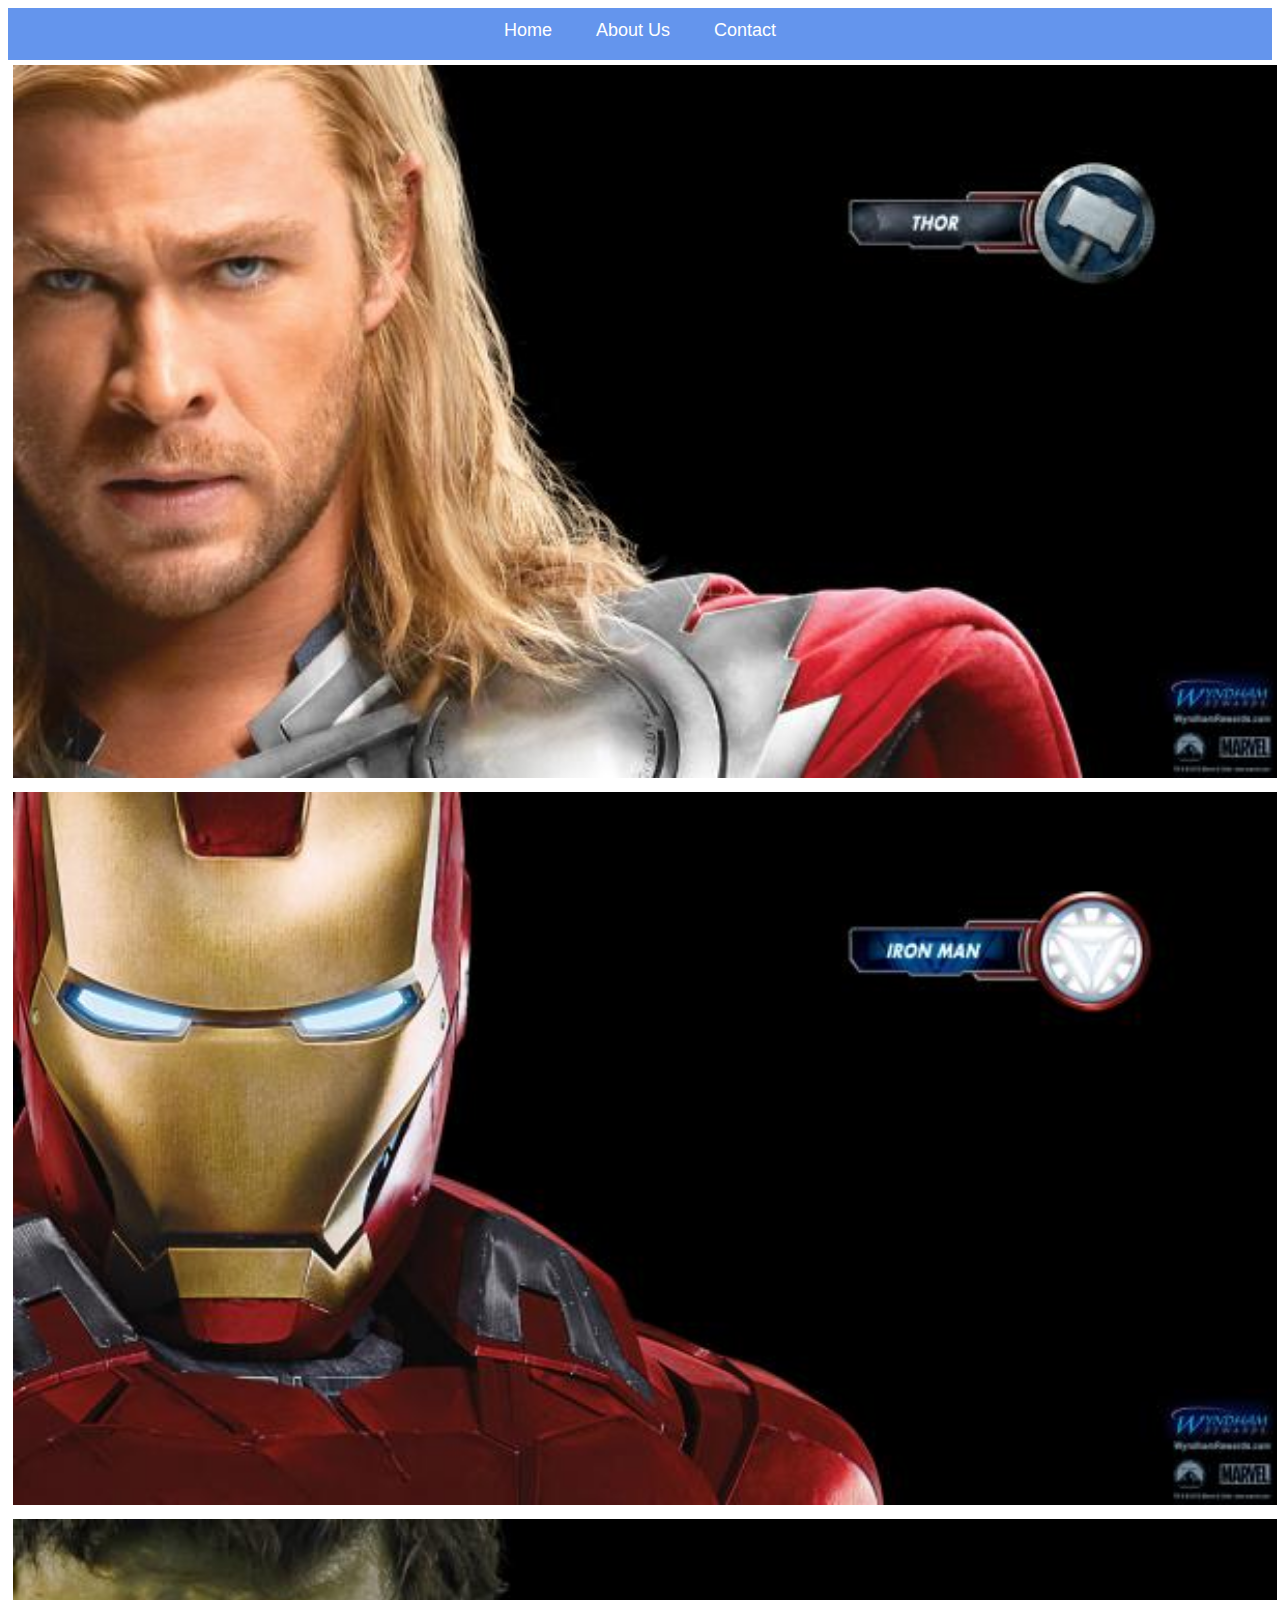
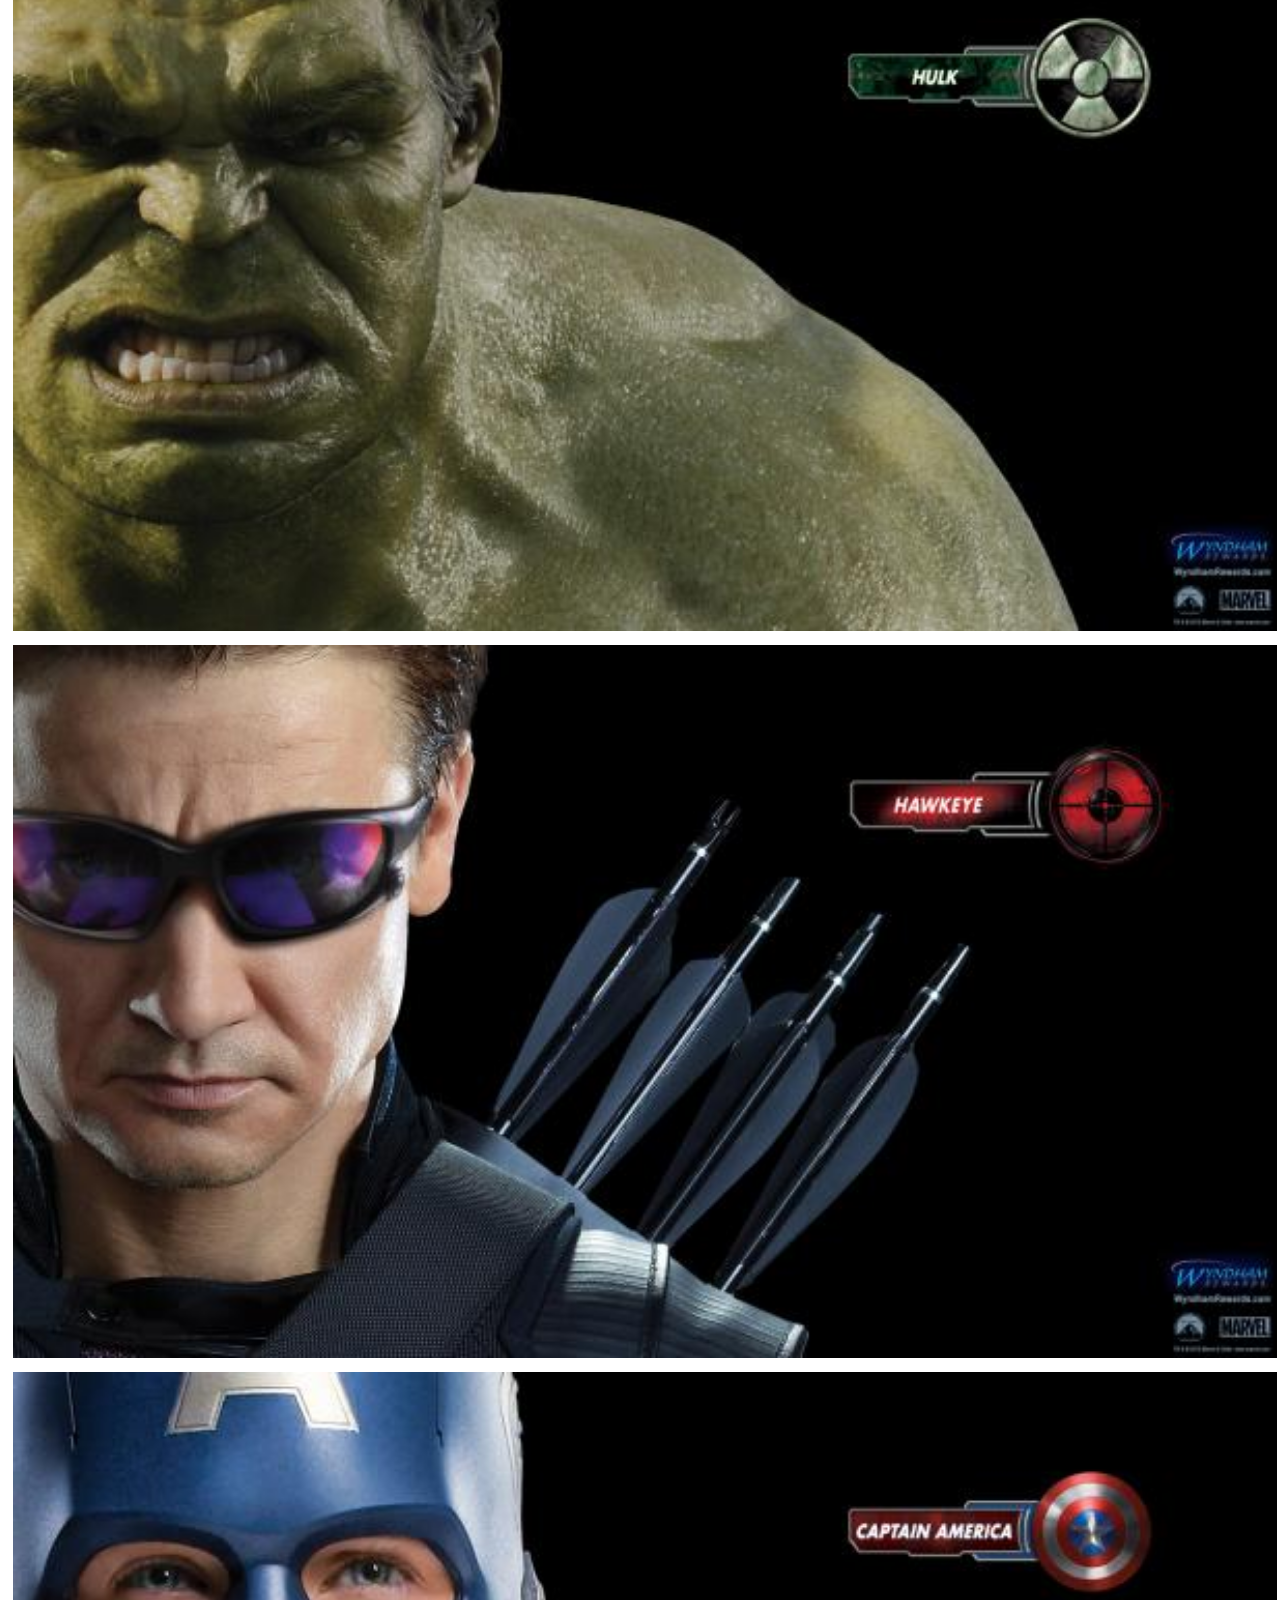
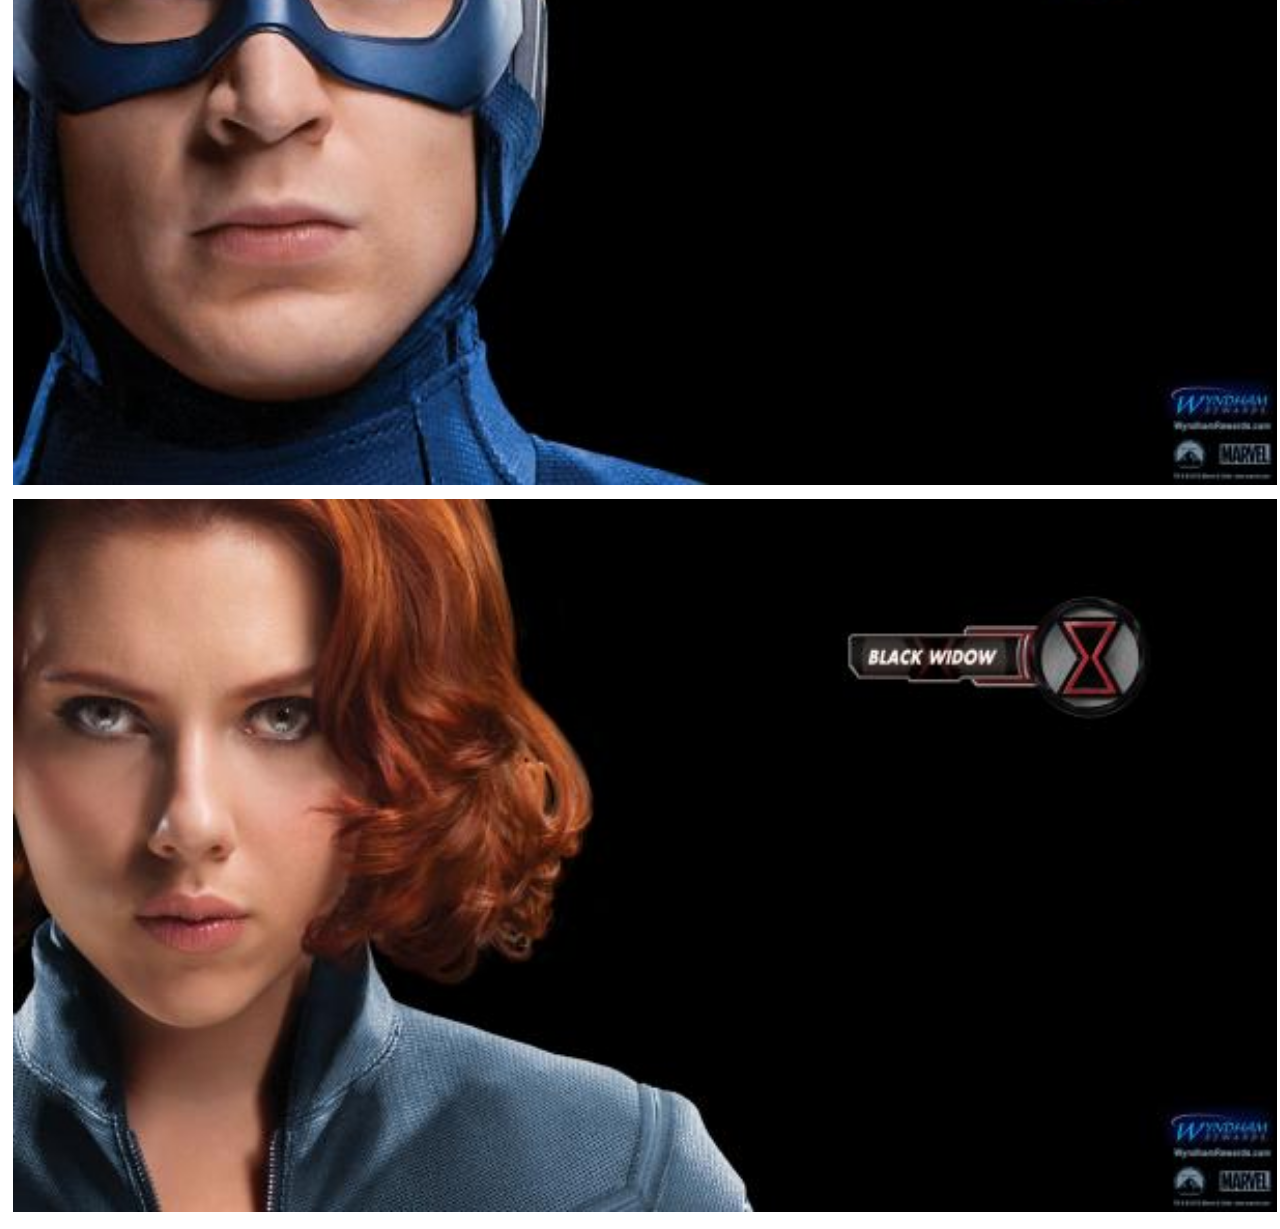
<file: index.html>
<!DOCTYPE html>
<html lang="en">
      <head>
        <title>Superhero App</title>
        <meta charset="UTF-8">
        <link rel="stylesheet" href="style.css">
      </head>
      <body>

        <div id="menu">
     <a href="index.html">Home</a>
     <a href="about.html">About Us</a>
     <a href="contact.html">Contact</a>
</div>
    <div class="gallery">
     <a href="avenger-1.html" ><img src="images/avengers_01.jpg"/></a>
     <a href="avenger-2.html"><img src="images/avengers_02.jpg"/></a>
     <a href="avenger-3.html"><img src="images/avengers_03.jpg"/></a>
     <a href="avenger-4.html"><img src="images/avengers_04.jpg"/></a>      
     <a href="avenger-5.html"><img src="images/avengers_05.jpg"/></a>
     <a href="avenger-6.html"><img src="images/avengers_06.jpg"/></a>
    </div>
      </body>
</html
</file>
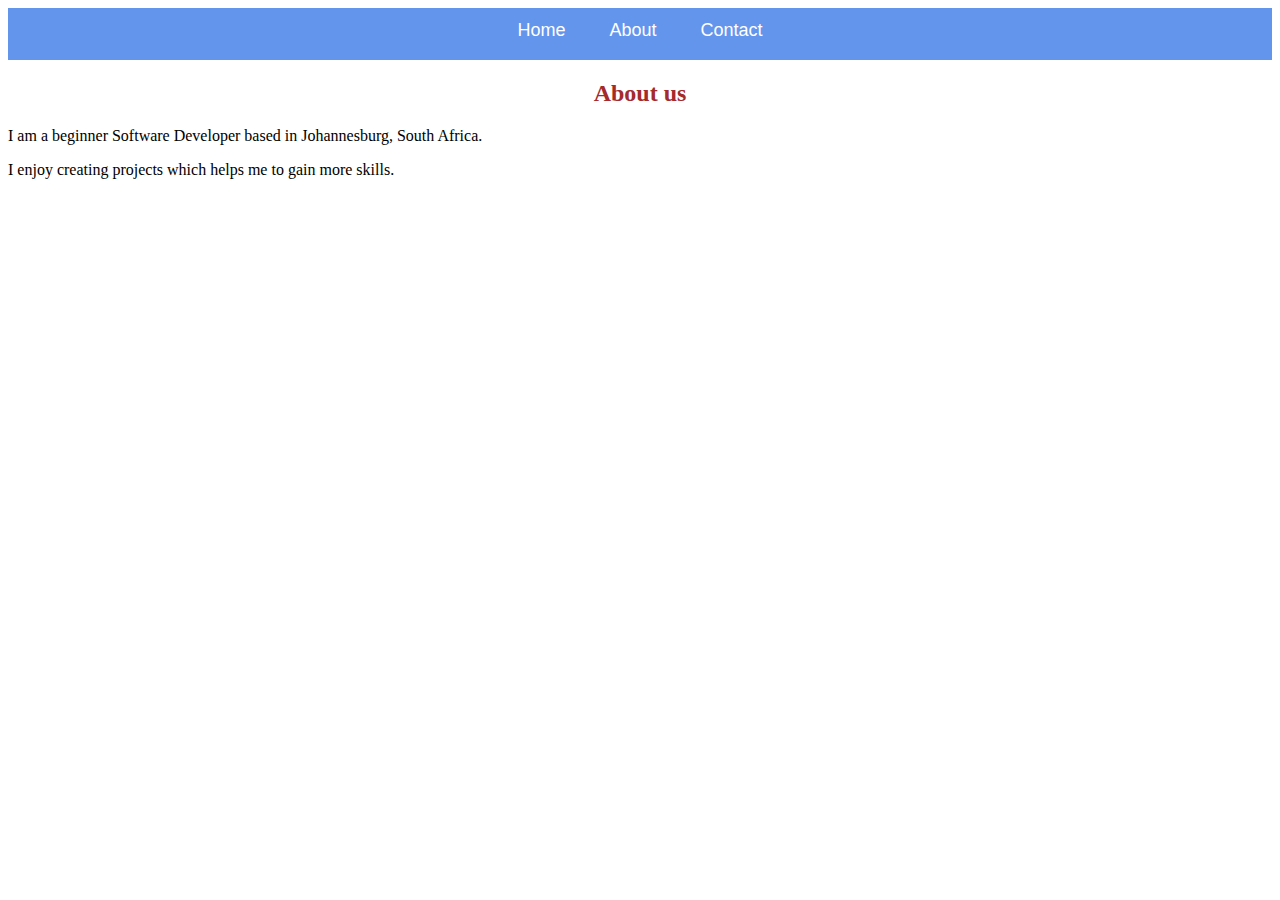
<file: about.html>
<!DOCTYPE html>
<html lang="en">
    <head>
        <title>About</title>
        <meta charset="UTF-8">
        <link rel="stylesheet" href="style.css">
    </head>
    <body>
        <div id="menu">
            <a href="index.html">Home</a>
            <a href="about.html">About</a>
            <a href="contact.html">Contact</a>
        </div>
        <h2>About us</h2>
        <p>I am a beginner Software Developer based in Johannesburg, South Africa.</p>
        <p>I enjoy creating projects which helps me to gain more skills.</p> 
    </body>
</html>
</file>
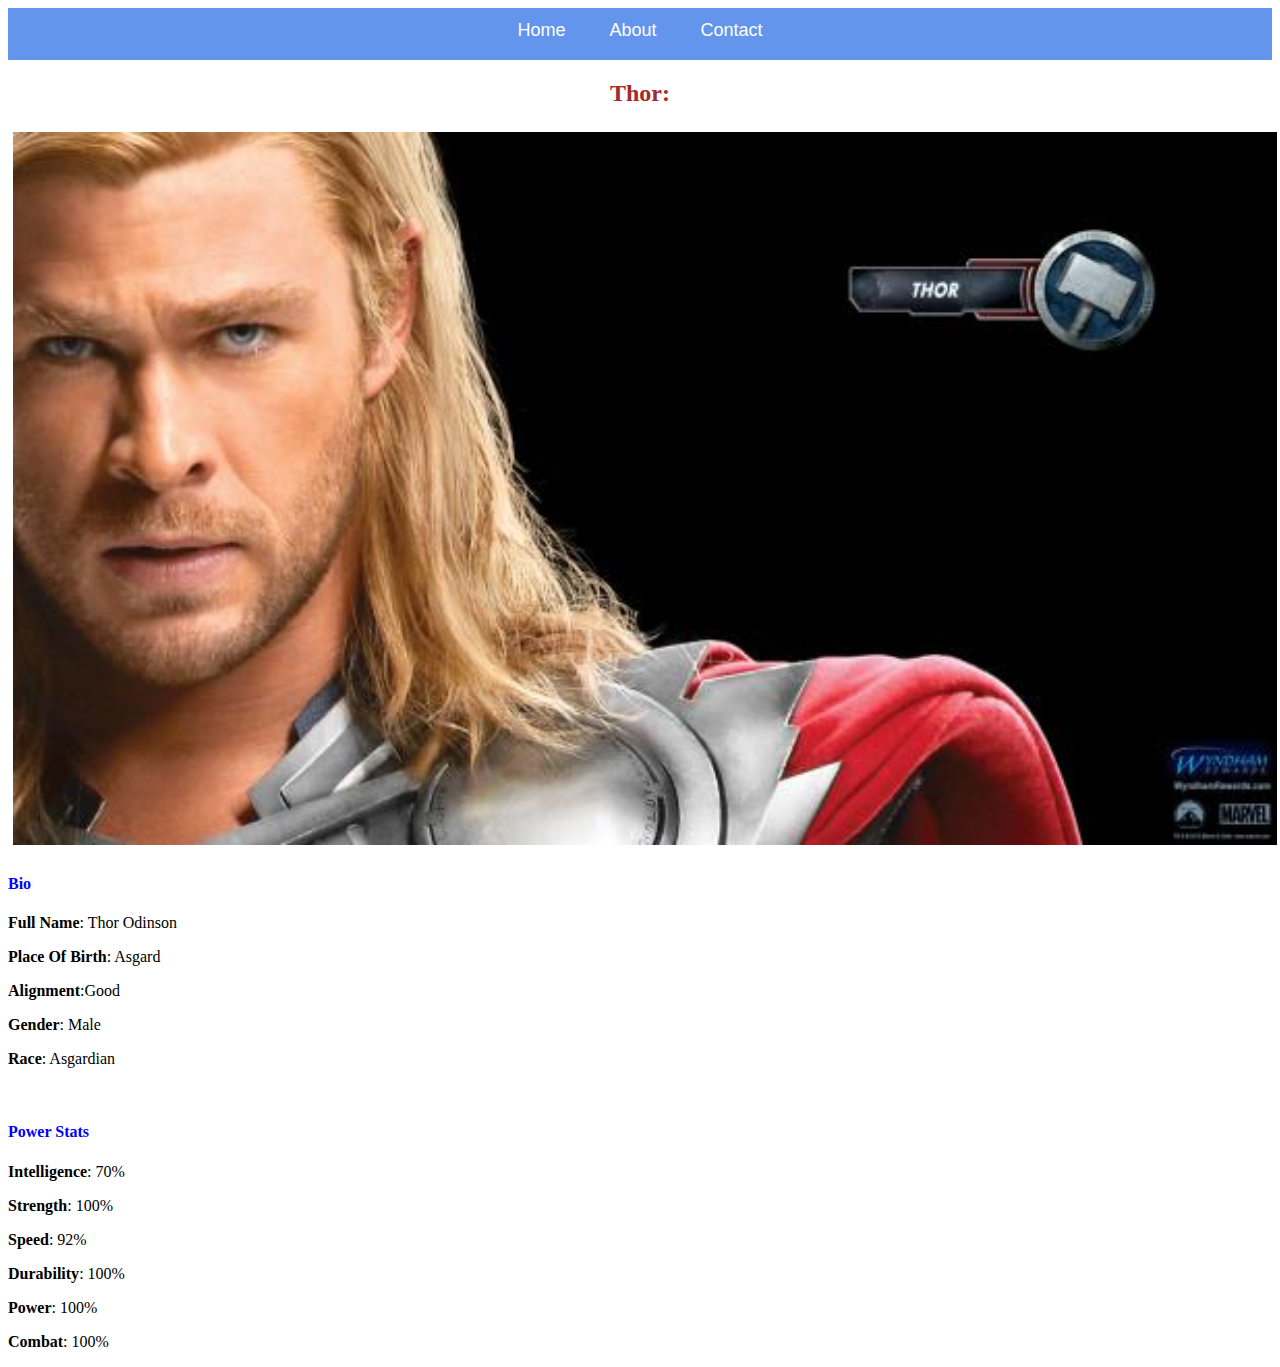
<file: avenger-1.html>
<!DOCTYPE html>
<html lang="en">
      <head> 
        <title>Thor</title>
        <meta charset="UTF-8">
        <link rel="stylesheet" href="style.css"> 
       </head>
 
       <body> 
        <div id="menu">
            <a href="index.html">Home</a>
            <a href="about.html">About</a>
            <a href="contact.html">Contact</a>
        </div>
          <h2>Thor:</h2>
          <div class="gallery"> 
              <img src="images/avengers_01.jpg"> 
          </div> 
          <h4>Bio</h4> 
          <p><b>Full Name</b>: Thor Odinson</p> 
          <p><b>Place Of Birth</b>: Asgard</p> 
          <p><b>Alignment</b>:Good</p> 
          <p><b>Gender</b>: Male</p>
          <p><b>Race</b>: Asgardian</p> 
          <br/>
          <h4>Power Stats</h4>
          <p><b>Intelligence</b>: 70%</p>
          <p><b>Strength</b>: 100%</p>
          <p><b>Speed</b>: 92%</p>
          <p><b>Durability</b>: 100%</p>
          <p><b>Power</b>: 100%</p>
          <p><b>Combat</b>: 100%</p>
      </body>
</html>
</file>
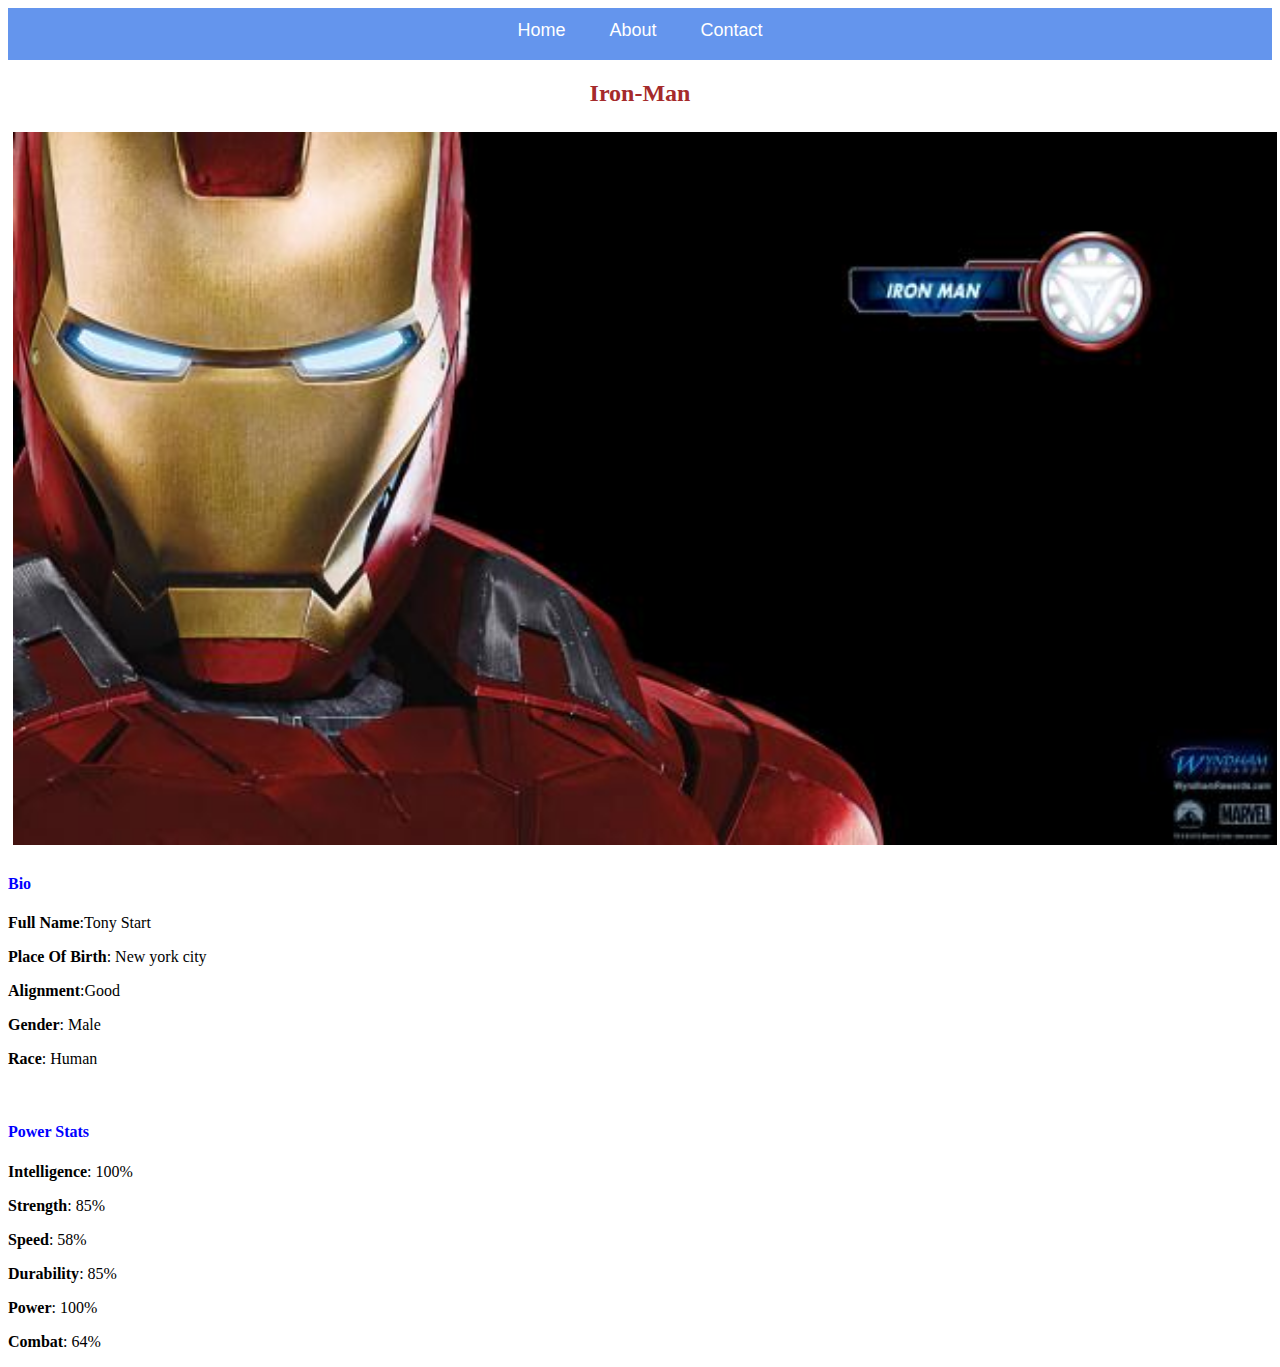
<file: avenger-2.html>
<!DOCTYPE html>
<html lang="en">
      <head>
        <title>Iron-Man</title>
        <meta charset="UTF-8">
         <link rel="stylesheet" href="style.css"> 
       </head>
 
       <body>
        <div id="menu">
            <a href="index.html">Home</a>
            <a href="about.html">About</a>
            <a href="contact.html">Contact</a>
        </div> 
          <h2>Iron-Man</h2>
          <div class="gallery"> 
              <img src="images/avengers_02.jpg"> 
          </div> 
          <h4>Bio</h4> 
          <p><b>Full Name</b>:Tony Start</p> 
          <p><b>Place Of Birth</b>: New york city</p> 
          <p><b>Alignment</b>:Good</p> 
          <p><b>Gender</b>: Male</p>
          <p><b>Race</b>: Human</p> 
          <br/>
          <h4>Power Stats</h4>
          <p><b>Intelligence</b>: 100%</p>
          <p><b>Strength</b>: 85%</p>
          <p><b>Speed</b>: 58%</p>
          <p><b>Durability</b>: 85%</p>
          <p><b>Power</b>: 100%</p>
          <p><b>Combat</b>: 64%</p>
      </body>
</html>
</file>
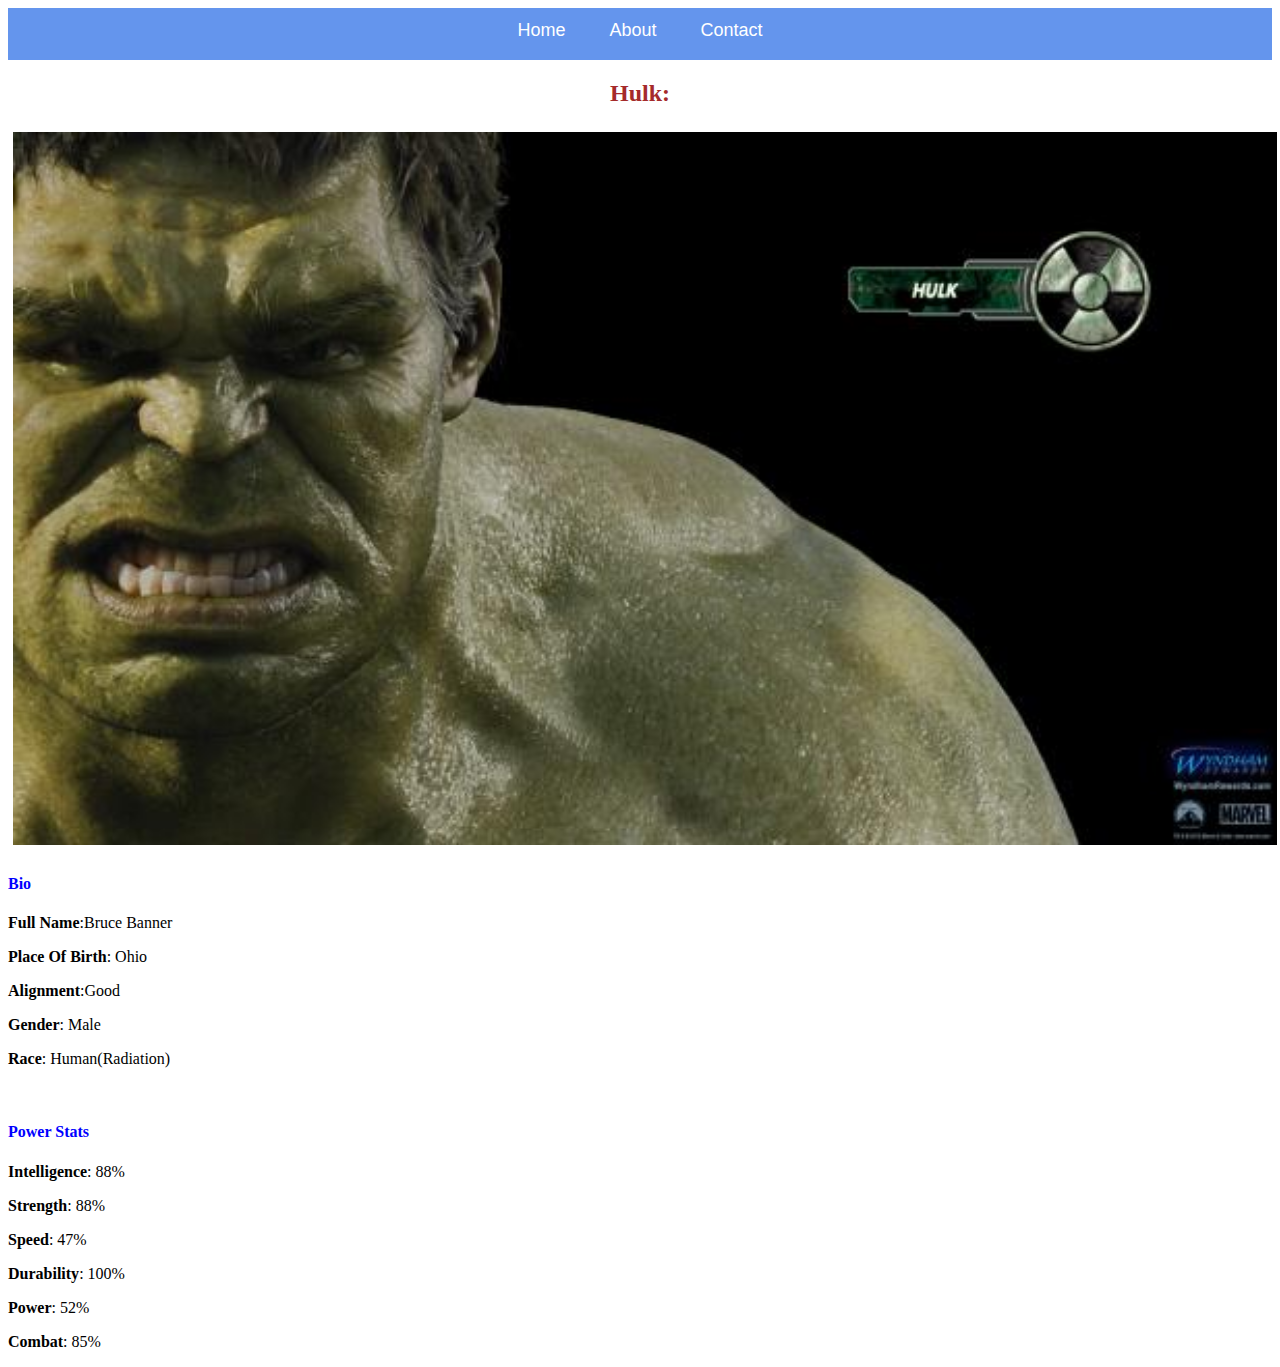
<file: avenger-3.html>
<!DOCTYPE html>
<html lang="en">
      <head> 
        <title>Hulk</title>
        <meta charset="UTF-8">
        <link rel="stylesheet" href="style.css"> 
       </head>
 
       <body> 
        <div id="menu">
            <a href="index.html">Home</a>
            <a href="about.html">About</a>
            <a href="contact.html">Contact</a>
        </div>
          <h2>Hulk:</h2>
          <div class="gallery"> 
              <img src="images/avengers_03.jpg"> 
          </div> 
          <h4>Bio</h4> 
          <p><b>Full Name</b>:Bruce Banner</p> 
          <p><b>Place Of Birth</b>: Ohio</p> 
          <p><b>Alignment</b>:Good</p> 
          <p><b>Gender</b>: Male</p>
          <p><b>Race</b>: Human(Radiation)</p> 
          <br/>
          <h4>Power Stats</h4>
          <p><b>Intelligence</b>: 88%</p>
          <p><b>Strength</b>: 88%</p>
          <p><b>Speed</b>: 47%</p>
          <p><b>Durability</b>: 100%</p>
          <p><b>Power</b>: 52%</p>
          <p><b>Combat</b>: 85%</p>
      </body>
</html>
</file>
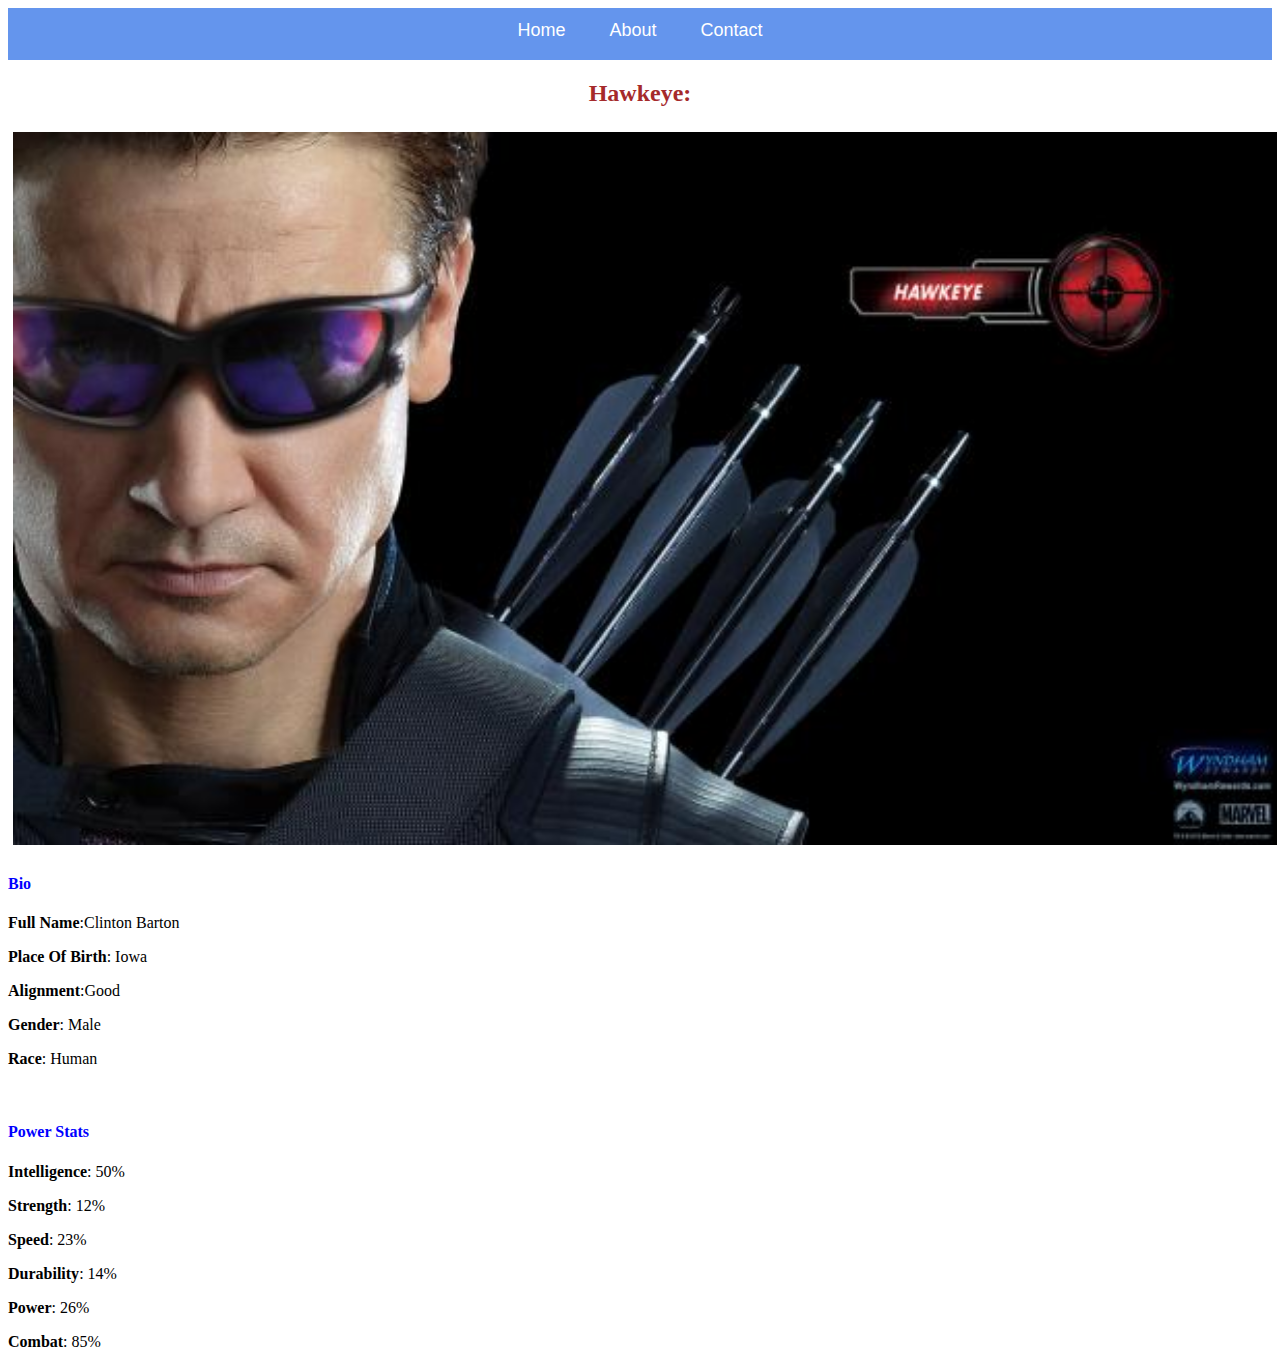
<file: avenger-4.html>
<!DOCTYPE html>
<html lang="eng">
      <head> 
        <title>Hawkeye</title>
        <meta charset="UTF-8">
         <link rel="stylesheet" href="style.css"> 
       </head>
 
       <body> 
        <div id="menu">
            <a href="index.html">Home</a>
            <a href="about.html">About</a>
            <a href="contact.html">Contact</a>
        </div>
          <h2>Hawkeye:</h2>
          <div class="gallery"> 
              <img src="images/avengers_04.jpg"> 
          </div> 
          <h4>Bio</h4> 
          <p><b>Full Name</b>:Clinton Barton</p> 
          <p><b>Place Of Birth</b>: Iowa</p> 
          <p><b>Alignment</b>:Good</p> 
          <p><b>Gender</b>: Male</p>
          <p><b>Race</b>: Human</p> 
          <br/>
          <h4>Power Stats</h4>
          <p><b>Intelligence</b>: 50%</p>
          <p><b>Strength</b>: 12%</p>
          <p><b>Speed</b>: 23%</p>
          <p><b>Durability</b>: 14%</p>
          <p><b>Power</b>: 26%</p>
          <p><b>Combat</b>: 85%</p>
      </body>
</html>
</file>
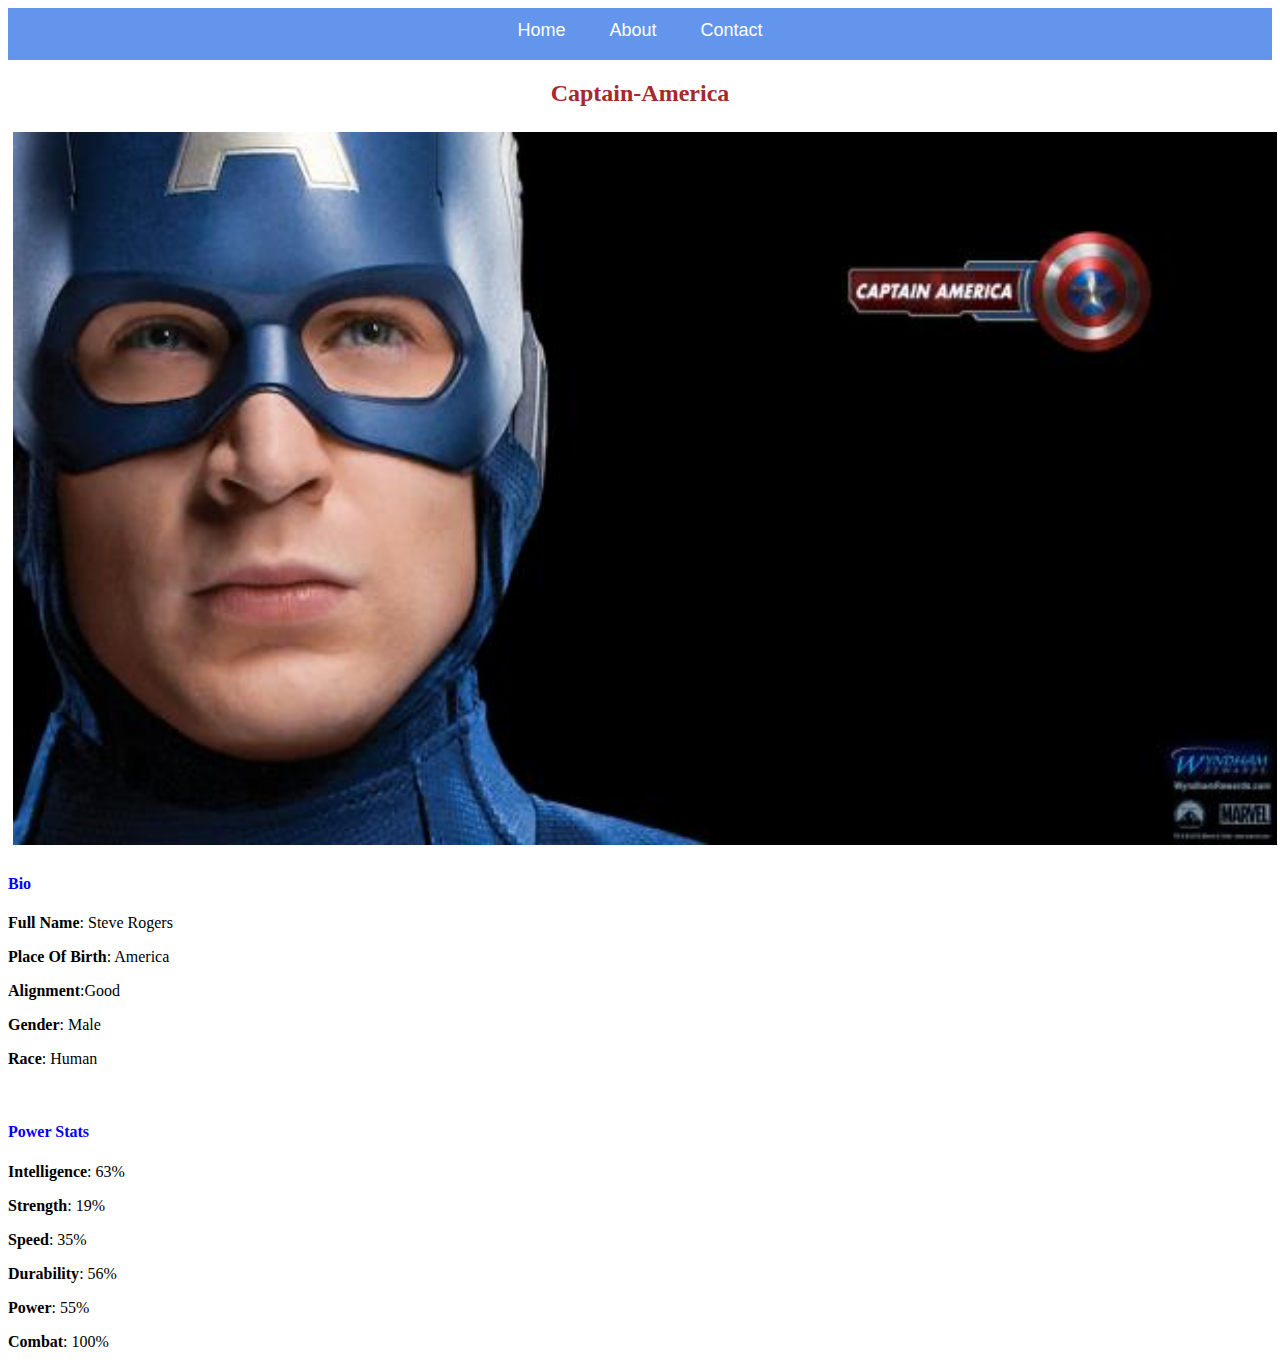
<file: avenger-5.html>
<!DOCTYPE html>
<html lang="en">
      <head> 
        <title>Captain-America</title>
        <meta charset="UTF-8">
        <link rel="stylesheet" href="style.css"> 
       </head>
 
       <body>
        <div id="menu">
            <a href="index.html">Home</a>
            <a href="about.html">About</a>
            <a href="contact.html">Contact</a>
        </div> 
          <h2>Captain-America</h2>
          <div class="gallery"> 
              <img src="images/avengers_05.jpg"> 
          </div> 
          <h4>Bio</h4> 
          <p><b>Full Name</b>: Steve Rogers</p> 
          <p><b>Place Of Birth</b>: America</p> 
          <p><b>Alignment</b>:Good</p> 
          <p><b>Gender</b>: Male</p>
          <p><b>Race</b>: Human</p> 
          <br/>
          <h4>Power Stats</h4>
          <p><b>Intelligence</b>: 63%</p>
          <p><b>Strength</b>: 19%</p>
          <p><b>Speed</b>: 35%</p>
          <p><b>Durability</b>: 56%</p>
          <p><b>Power</b>: 55%</p>
          <p><b>Combat</b>: 100%</p>
      </body>
</html>
</file>
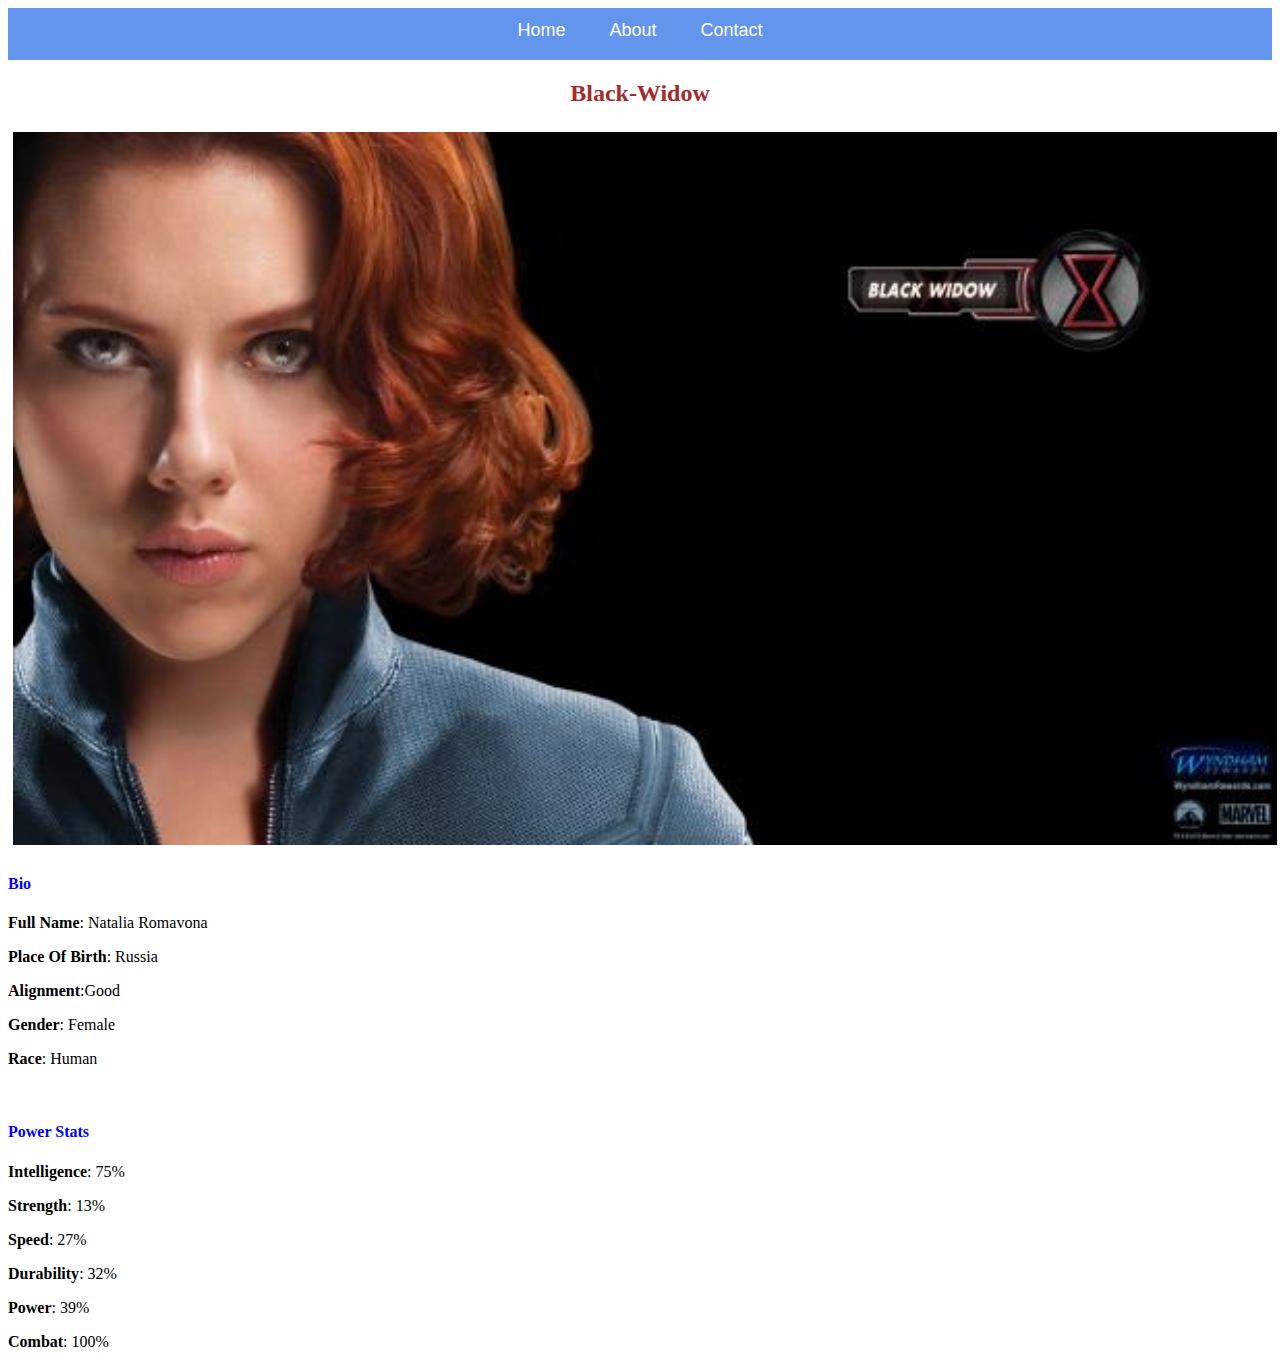
<file: avenger-6.html>
<!DOCTYPE html>
<html lang="en">
      <head>
        <title>Black-Widow</title>
        <meta charset="UTF-8" >
        <link rel="stylesheet" href="style.css"> 
       </head>
 
       <body> 
        <div id="menu">
            <a href="index.html">Home</a>
            <a href="about.html">About</a>
            <a href="contact.html">Contact</a>
        </div>
          <h2>Black-Widow</h2>
          <div class="gallery"> 
              <img src="images/avengers_06.jpg"> 
          </div> 
          <h4>Bio</h4> 
          <p><b>Full Name</b>: Natalia Romavona</p> 
          <p><b>Place Of Birth</b>: Russia</p> 
          <p><b>Alignment</b>:Good</p> 
          <p><b>Gender</b>: Female</p>
          <p><b>Race</b>: Human</p> 
          <br/>
          <h4>Power Stats</h4>
          <p><b>Intelligence</b>: 75%</p>
          <p><b>Strength</b>: 13%</p>
          <p><b>Speed</b>: 27%</p>
          <p><b>Durability</b>: 32%</p>
          <p><b>Power</b>: 39%</p>
          <p><b>Combat</b>: 100%</p>
      </body>
</html>
</file>
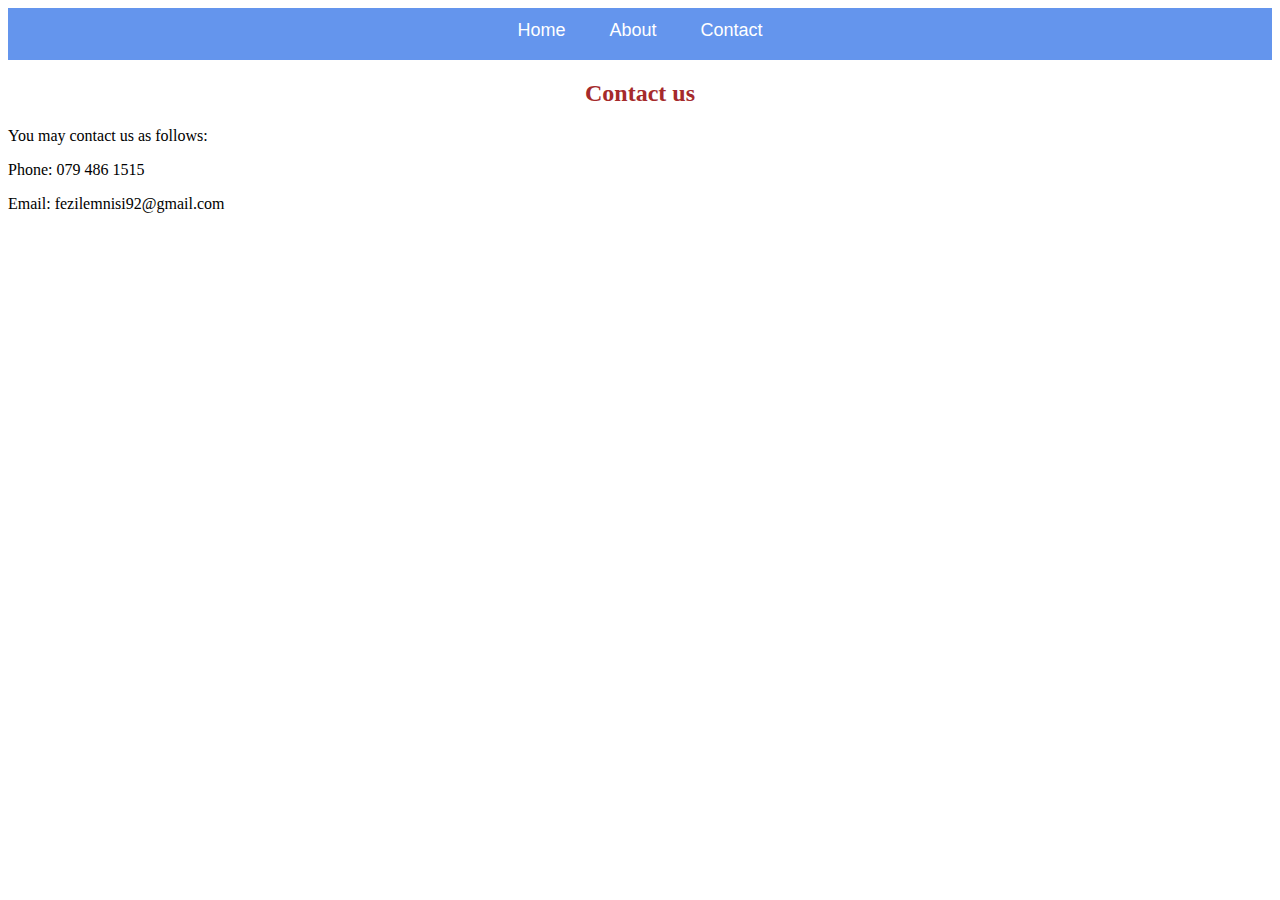
<file: contact.html>
<!DOCTYPE html>
<html lang="en">
    <head>
        <title>Contact us</title>
        <meta charset="UTF-8">
        <link rel="stylesheet" href="style.css">
    </head>
    <body>
        <div id="menu">
            <a href="index.html">Home</a>
            <a href="about.html">About</a>
            <a href="contact.html">Contact</a>
        </div>
        <h2>Contact us</h2>
        <p>You may contact us as follows:</p>
        <p>Phone: 079 486 1515</p>
        <p>Email: fezilemnisi92@gmail.com</p>
    </body>
</html>
</file>
<file: style.css>
.gallery img{
        width: 100%;
 }
 h2{
color: #a52a2b;
text-align: center;
}
h4{
color: #0000ff;
}
#menu{
      width:100%;
      height:40px;
      background-color: #6495ed;
      padding-top: 12px;
      text-align: center;
}

#menu a{
      color:#ffffff;
      font-family: Helvetica, sans-serif;
      font-size: 18px;
      text-decoration:none;
      font-weight: 800px;
      padding-left: 20px;
      padding-right: 20px;
    
}

#menu a:hover{
       color: #5077bd;
}
#gallery{
padding: 10px;
}
img{
      padding: 5px;
      margin: auto;
}
</file>
